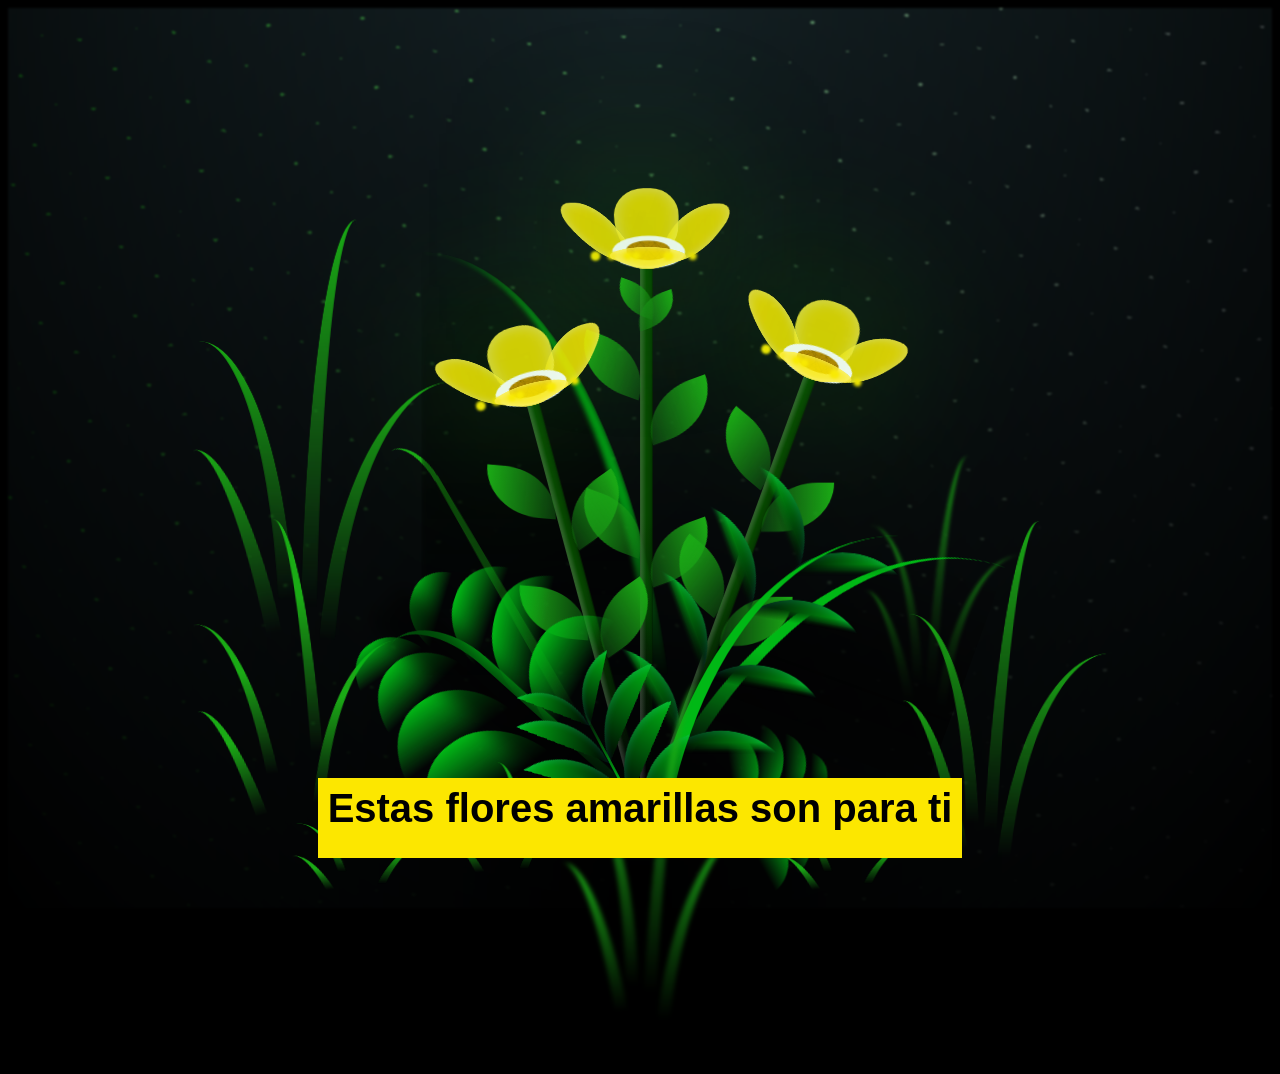
<file: index.html>
<!DOCTYPE html>
<html lang="en">

<head>
    <meta charset="UTF-8">
    <meta name="viewport" content="width=device-width, initial-scale=1.0">
    <title>FLORES AMARILLAS</title>
    <link rel="stylesheet" href="coloresflores.css">
    <script src="movimiento.js"></script>
</head>
<body>
    <div class="night"></div>
    <div class="flowers">
        <div class="flower flower--1">
            <div class="flower__leafs flower__leafs--1">
                <div class="flower__leaf flower__leaf--1"></div>
                <div class="flower__leaf flower__leaf--2"></div>
                <div class="flower__leaf flower__leaf--3"></div>
                <div class="flower__leaf flower__leaf--4"></div>
                <div class="flower__white-circle"></div>

                <div class="flower__light flower__light--1"></div>
                <div class="flower__light flower__light--2"></div>
                <div class="flower__light flower__light--3"></div>
                <div class="flower__light flower__light--4"></div>
                <div class="flower__light flower__light--5"></div>
                <div class="flower__light flower__light--6"></div>
                <div class="flower__light flower__light--7"></div>
                <div class="flower__light flower__light--8"></div>

            </div>
            <div class="flower__line">
                <div class="flower__line__leaf flower__line__leaf--1"></div>
                <div class="flower__line__leaf flower__line__leaf--2"></div>
                <div class="flower__line__leaf flower__line__leaf--3"></div>
                <div class="flower__line__leaf flower__line__leaf--4"></div>
                <div class="flower__line__leaf flower__line__leaf--5"></div>
                <div class="flower__line__leaf flower__line__leaf--6"></div>
            </div>
        </div>

        <div class="flower flower--2">
            <div class="flower__leafs flower__leafs--2">
                <div class="flower__leaf flower__leaf--1"></div>
                <div class="flower__leaf flower__leaf--2"></div>
                <div class="flower__leaf flower__leaf--3"></div>
                <div class="flower__leaf flower__leaf--4"></div>
                <div class="flower__white-circle"></div>

                <div class="flower__light flower__light--1"></div>
                <div class="flower__light flower__light--2"></div>
                <div class="flower__light flower__light--3"></div>
                <div class="flower__light flower__light--4"></div>
                <div class="flower__light flower__light--5"></div>
                <div class="flower__light flower__light--6"></div>
                <div class="flower__light flower__light--7"></div>
                <div class="flower__light flower__light--8"></div>

            </div>
            <div class="flower__line">
                <div class="flower__line__leaf flower__line__leaf--1"></div>
                <div class="flower__line__leaf flower__line__leaf--2"></div>
                <div class="flower__line__leaf flower__line__leaf--3"></div>
                <div class="flower__line__leaf flower__line__leaf--4"></div>
            </div>
        </div>

        <div class="flower flower--3">
            <div class="flower__leafs flower__leafs--3">
                <div class="flower__leaf flower__leaf--1"></div>
                <div class="flower__leaf flower__leaf--2"></div>
                <div class="flower__leaf flower__leaf--3"></div>
                <div class="flower__leaf flower__leaf--4"></div>
                <div class="flower__white-circle"></div>

                <div class="flower__light flower__light--1"></div>
                <div class="flower__light flower__light--2"></div>
                <div class="flower__light flower__light--3"></div>
                <div class="flower__light flower__light--4"></div>
                <div class="flower__light flower__light--5"></div>
                <div class="flower__light flower__light--6"></div>
                <div class="flower__light flower__light--7"></div>
                <div class="flower__light flower__light--8"></div>

            </div>
            <div class="flower__line">
                <div class="flower__line__leaf flower__line__leaf--1"></div>
                <div class="flower__line__leaf flower__line__leaf--2"></div>
                <div class="flower__line__leaf flower__line__leaf--3"></div>
                <div class="flower__line__leaf flower__line__leaf--4"></div>
            </div>
        </div>

        <div class="grow-ans" style="--d:1.2s">
            <div class="flower__g-long">
                <div class="flower__g-long__top"></div>
                <div class="flower__g-long__bottom"></div>
            </div>
        </div>

        <div class="growing-grass">
            <div class="flower__grass flower__grass--1">
                <div class="flower__grass--top"></div>
                <div class="flower__grass--bottom"></div>
                <div class="flower__grass__leaf flower__grass__leaf--1"></div>
                <div class="flower__grass__leaf flower__grass__leaf--2"></div>
                <div class="flower__grass__leaf flower__grass__leaf--3"></div>
                <div class="flower__grass__leaf flower__grass__leaf--4"></div>
                <div class="flower__grass__leaf flower__grass__leaf--5"></div>
                <div class="flower__grass__leaf flower__grass__leaf--6"></div>
                <div class="flower__grass__leaf flower__grass__leaf--7"></div>
                <div class="flower__grass__leaf flower__grass__leaf--8"></div>
                <div class="flower__grass__overlay"></div>
            </div>
        </div>

        <div class="growing-grass">
            <div class="flower__grass flower__grass--2">
                <div class="flower__grass--top"></div>
                <div class="flower__grass--bottom"></div>
                <div class="flower__grass__leaf flower__grass__leaf--1"></div>
                <div class="flower__grass__leaf flower__grass__leaf--2"></div>
                <div class="flower__grass__leaf flower__grass__leaf--3"></div>
                <div class="flower__grass__leaf flower__grass__leaf--4"></div>
                <div class="flower__grass__leaf flower__grass__leaf--5"></div>
                <div class="flower__grass__leaf flower__grass__leaf--6"></div>
                <div class="flower__grass__leaf flower__grass__leaf--7"></div>
                <div class="flower__grass__leaf flower__grass__leaf--8"></div>
                <div class="flower__grass__overlay"></div>
            </div>
        </div>

        <div class="grow-ans" style="--d:2.4s">
            <div class="flower__g-right flower__g-right--1">
                <div class="leaf"></div>
            </div>
        </div>

        <div class="grow-ans" style="--d:2.8s">
            <div class="flower__g-right flower__g-right--2">
                <div class="leaf"></div>
            </div>
        </div>

        <div class="grow-ans" style="--d:2.8s">
            <div class="flower__g-front">
                <div class="flower__g-front__leaf-wrapper flower__g-front__leaf-wrapper--1">
                    <div class="flower__g-front__leaf"></div>
                </div>
                <div class="flower__g-front__leaf-wrapper flower__g-front__leaf-wrapper--2">
                    <div class="flower__g-front__leaf"></div>
                </div>
                <div class="flower__g-front__leaf-wrapper flower__g-front__leaf-wrapper--3">
                    <div class="flower__g-front__leaf"></div>
                </div>
                <div class="flower__g-front__leaf-wrapper flower__g-front__leaf-wrapper--4">
                    <div class="flower__g-front__leaf"></div>
                </div>
                <div class="flower__g-front__leaf-wrapper flower__g-front__leaf-wrapper--5">
                    <div class="flower__g-front__leaf"></div>
                </div>
                <div class="flower__g-front__leaf-wrapper flower__g-front__leaf-wrapper--6">
                    <div class="flower__g-front__leaf"></div>
                </div>
                <div class="flower__g-front__leaf-wrapper flower__g-front__leaf-wrapper--7">
                    <div class="flower__g-front__leaf"></div>
                </div>
                <div class="flower__g-front__leaf-wrapper flower__g-front__leaf-wrapper--8">
                    <div class="flower__g-front__leaf"></div>
                </div>
                <div class="flower__g-front__line"></div>
            </div>
        </div>

        <div class="grow-ans" style="--d:3.2s">
            <div class="flower__g-fr">
                <div class="leaf"></div>
                <div class="flower__g-fr__leaf flower__g-fr__leaf--1"></div>
                <div class="flower__g-fr__leaf flower__g-fr__leaf--2"></div>
                <div class="flower__g-fr__leaf flower__g-fr__leaf--3"></div>
                <div class="flower__g-fr__leaf flower__g-fr__leaf--4"></div>
                <div class="flower__g-fr__leaf flower__g-fr__leaf--5"></div>
                <div class="flower__g-fr__leaf flower__g-fr__leaf--6"></div>
                <div class="flower__g-fr__leaf flower__g-fr__leaf--7"></div>
                <div class="flower__g-fr__leaf flower__g-fr__leaf--8"></div>
            </div>
        </div>

        <div class="long-g long-g--0">
            <div class="grow-ans" style="--d:3s">
                <div class="leaf leaf--0"></div>
            </div>
            <div class="grow-ans" style="--d:2.2s">
                <div class="leaf leaf--1"></div>
            </div>
            <div class="grow-ans" style="--d:3.4s">
                <div class="leaf leaf--2"></div>
            </div>
            <div class="grow-ans" style="--d:3.6s">
                <div class="leaf leaf--3"></div>
            </div>
        </div>

        <div class="long-g long-g--1">
            <div class="grow-ans" style="--d:3.6s">
                <div class="leaf leaf--0"></div>
            </div>
            <div class="grow-ans" style="--d:3.8s">
                <div class="leaf leaf--1"></div>
            </div>
            <div class="grow-ans" style="--d:4s">
                <div class="leaf leaf--2"></div>
            </div>
            <div class="grow-ans" style="--d:4.2s">
                <div class="leaf leaf--3"></div>
            </div>
        </div>

        <div class="long-g long-g--2">
            <div class="grow-ans" style="--d:4s">
                <div class="leaf leaf--0"></div>
            </div>
            <div class="grow-ans" style="--d:4.2s">
                <div class="leaf leaf--1"></div>
            </div>
            <div class="grow-ans" style="--d:4.4s">
                <div class="leaf leaf--2"></div>
            </div>
            <div class="grow-ans" style="--d:4.6s">
                <div class="leaf leaf--3"></div>
            </div>
        </div>

        <div class="long-g long-g--3">
            <div class="grow-ans" style="--d:4s">
                <div class="leaf leaf--0"></div>
            </div>
            <div class="grow-ans" style="--d:4.2s">
                <div class="leaf leaf--1"></div>
            </div>
            <div class="grow-ans" style="--d:3s">
                <div class="leaf leaf--2"></div>
            </div>
            <div class="grow-ans" style="--d:3.6s">
                <div class="leaf leaf--3"></div>
            </div>
        </div>

        <div class="long-g long-g--4">
            <div class="grow-ans" style="--d:4s">
                <div class="leaf leaf--0"></div>
            </div>
            <div class="grow-ans" style="--d:4.2s">
                <div class="leaf leaf--1"></div>
            </div>
            <div class="grow-ans" style="--d:3s">
                <div class="leaf leaf--2"></div>
            </div>
            <div class="grow-ans" style="--d:3.6s">
                <div class="leaf leaf--3"></div>
            </div>
        </div>

        <div class="long-g long-g--5">
            <div class="grow-ans" style="--d:4s">
                <div class="leaf leaf--0"></div>
            </div>
            <div class="grow-ans" style="--d:4.2s">
                <div class="leaf leaf--1"></div>
            </div>
            <div class="grow-ans" style="--d:3s">
                <div class="leaf leaf--2"></div>
            </div>
            <div class="grow-ans" style="--d:3.6s">
                <div class="leaf leaf--3"></div>
            </div>
        </div>

        <div class="long-g long-g--6">
            <div class="grow-ans" style="--d:4.2s">
                <div class="leaf leaf--0"></div>
            </div>
            <div class="grow-ans" style="--d:4.4s">
                <div class="leaf leaf--1"></div>
            </div>
            <div class="grow-ans" style="--d:4.6s">
                <div class="leaf leaf--2"></div>
            </div>
            <div class="grow-ans" style="--d:4.8s">
                <div class="leaf leaf--3"></div>
            </div>
        </div>

        <div class="long-g long-g--7">
            <div class="grow-ans" style="--d:3s">
                <div class="leaf leaf--0"></div>
            </div>
            <div class="grow-ans" style="--d:3.2s">
                <div class="leaf leaf--1"></div>
            </div>
            <div class="grow-ans" style="--d:3.5s">
                <div class="leaf leaf--2"></div>
            </div>
            <div class="grow-ans" style="--d:3.6s">
                <div class="leaf leaf--3"></div>
            </div>
        </div>
    </div>
    <div class="message">Estas flores amarillas son para ti</div>
</body>

</html>
</file>
<file: coloresflores.css>
::after,
::before {
    padding: 0;
    margin: 0;
    box-sizing: border-box;
}

:root {
    --dark-color: #000;
}

body {
    display: flex;
    align-items: flex-end;
    justify-content: center;
    min-height: 100vh;
    background-color: var(--dark-color);
    overflow: hidden;
    perspective: 1000px;
}

.night {
    position: fixed;
    left: 50%;
    top: 0;
    transform: translateX(-50%);
    width: 100%;
    height: 100%;
    filter: blur(0.1vmin);
    background-image: radial-gradient(ellipse at top, transparent 0%, var(--dark-color)),
        radial-gradient(ellipse at bottom, var(--dark-color), rgba(145, 233, 255, 0.2)),
        repeating-linear-gradient(220deg, rgb(0, 0, 0) 0px, rgb(0, 0, 0) 19px, transparent 19px,
            transparent 22px), repeating-linear-gradient(189deg, rgb(0, 0, 0) 0px, rgb(0, 0, 0) 19px,
            transparent 19px, transparent 22px), repeating-linear-gradient(148deg, rgb(0, 0, 0) 0px,
            rgb(0, 0, 0) 19px, transparent 19px, transparent 22px), linear-gradient(90deg, rgb(21, 255, 0),
            rgb(240, 240, 240));
}

.flowers {
    position: relative;
    transform: scale(0.9);
}

.flower {
    position: absolute;
    bottom: 10vmin;
    transform-origin: bottom center;
    z-index: 10;
    --fl-speed: 0.8s;
}

.message {
    background: #fce700;
    bottom: 50px;
    font-family: "Poppins", sans-serif;
    font-size: 40px;
    font-style: normal;
    font-weight: 800;
    height: 60px;
    line-height: 1;
    padding: 10px;
    position: absolute;
    opacity: 0;
    /* El elemento empieza invisible */
    animation: fadeIn 1s forwards;
    animation-delay: 2s;
    /* El elemento aparecerá después de 60 segundos */
}

@keyframes fadeIn {
    to {
        opacity: 1;
        /* El elemento se vuelve visible */
    }
}

.flower--1 {
    -webkit-animation: moving-flower-1 4s linear infinite;
    animation: moving-flower-1 4s linear infinite;
}

.flower--1 .flower__line {
    height: 70vmin;
    -webkit-animation-delay: 0.3s;
    animation-delay: 0.3s;
}

.flower--1 .flower__line__leaf--1 {
    -webkit-animation: blooming-leaf-right var(--fl-speed) 1.6s backwards;
    animation: blooming-leaf-right var(--fl-speed) 1.6s backwards;
}

.flower--1 .flower__line__leaf--2 {
    -webkit-animation: blooming-leaf-right var(--fl-speed) 1.4s backwards;
    animation: blooming-leaf-right var(--fl-speed) 1.4s backwards;
}

.flower--1 .flower__line__leaf--3 {
    -webkit-animation: blooming-leaf-left var(--fl-speed) 1.2s backwards;
    animation: blooming-leaf-left var(--fl-speed) 1.2s backwards;
}

.flower--1 .flower__line__leaf--4 {
    -webkit-animation: blooming-leaf-left var(--fl-speed) 1s backwards;
    animation: blooming-leaf-left var(--fl-speed) 1s backwards;
}

.flower--1 .flower__line__leaf--5 {
    -webkit-animation: blooming-leaf-right var(--fl-speed) 1.8s backwards;
    animation: blooming-leaf-right var(--fl-speed) 1.8s backwards;
}

.flower--1 .flower__line__leaf--6 {
    -webkit-animation: blooming-leaf-left var(--fl-speed) 2s backwards;
    animation: blooming-leaf-left var(--fl-speed) 2s backwards;
}

.flower--2 {
    left: 50%;
    transform: rotate(20deg);
    -webkit-animation: moving-flower-2 4s linear infinite;
    animation: moving-flower-2 4s linear infinite;
}

.flower--2 .flower__line {
    height: 60vmin;
    -webkit-animation-delay: 0.6s;
    animation-delay: 0.6s;
}

.flower--2 .flower__line__leaf--1 {
    -webkit-animation: blooming-leaf-right var(--fl-speed) 1.9s backwards;
    animation: blooming-leaf-right var(--fl-speed) 1.9s backwards;
}

.flower--2 .flower__line__leaf--2 {
    -webkit-animation: blooming-leaf-right var(--fl-speed) 1.7s backwards;
    animation: blooming-leaf-right var(--fl-speed) 1.7s backwards;
}

.flower--2 .flower__line__leaf--3 {
    -webkit-animation: blooming-leaf-left var(--fl-speed) 1.5s backwards;
    animation: blooming-leaf-left var(--fl-speed) 1.5s backwards;
}

.flower--2 .flower__line__leaf--4 {
    -webkit-animation: blooming-leaf-left var(--fl-speed) 1.3s backwards;
    animation: blooming-leaf-left var(--fl-speed) 1.3s backwards;
}

.flower--3 {
    left: 50%;
    transform: rotate(-15deg);
    -webkit-animation: moving-flower-3 4s linear infinite;
    animation: moving-flower-3 4s linear infinite;
}

.flower--3 .flower__line {
    -webkit-animation-delay: 0.9s;
    animation-delay: 0.9s;
}

.flower--3 .flower__line__leaf--1 {
    -webkit-animation: blooming-leaf-right var(--fl-speed) 2.5s backwards;
    animation: blooming-leaf-right var(--fl-speed) 2.5s backwards;
}

.flower--3 .flower__line__leaf--2 {
    -webkit-animation: blooming-leaf-right var(--fl-speed) 2.3s backwards;
    animation: blooming-leaf-right var(--fl-speed) 2.3s backwards;
}

.flower--3 .flower__line__leaf--3 {
    -webkit-animation: blooming-leaf-left var(--fl-speed) 2.1s backwards;
    animation: blooming-leaf-left var(--fl-speed) 2.1s backwards;
}

.flower--3 .flower__line__leaf--4 {
    -webkit-animation: blooming-leaf-left var(--fl-speed) 1.9s backwards;
    animation: blooming-leaf-left var(--fl-speed) 1.9s backwards;
}

.flower__leafs {
    position: relative;
    -webkit-animation: blooming-flower 2s backwards;
    animation: blooming-flower 2s backwards;
}

.flower__leafs--1 {
    -webkit-animation-delay: 1.1s;
    animation-delay: 1.1s;
}

.flower__leafs--2 {
    -webkit-animation-delay: 1.4s;
    animation-delay: 1.4s;
}

.flower__leafs--3 {
    -webkit-animation-delay: 1.7s;
    animation-delay: 1.7s;
}

.flower__leafs::after {
    content: "";
    position: absolute;
    left: 0;
    top: 0;
    transform: translate(-50%, -100%);
    width: 8vmin;
    height: 8vmin;
    background-color: #1aaa15;
    filter: blur(10vmin);
}

.flower__leaf {
    position: absolute;
    bottom: 0;
    left: 50%;
    width: 8vmin;
    height: 11vmin;
    border-radius: 51% 49% 47% 53%/44% 45% 55% 69%;
    background-color: #1aaa15;
    background-image: linear-gradient(to top, #fce700, #fce700);
    transform-origin: bottom center;
    opacity: 0.9;
    box-shadow: inset 0 0 2vmin rgba(255, 255, 255, 0.5);
}

.flower__leaf--1 {
    transform: translate(-10%, 1%) rotateY(40deg) rotateX(-50deg);
}

.flower__leaf--2 {
    transform: translate(-50%, -4%) rotateX(40deg);
}

.flower__leaf--3 {
    transform: translate(-90%, 0%) rotateY(45deg) rotateX(50deg);
}

.flower__leaf--4 {
    width: 8vmin;
    height: 8vmin;
    transform-origin: bottom left;
    border-radius: 4vmin 10vmin 4vmin 4vmin;
    transform: translate(0%, 18%) rotateX(70deg) rotate(-43deg);
    background-image: linear-gradient(to top, #fce700, #fce700);
    z-index: 1;
    opacity: 0.8;
}

.flower__white-circle {
    position: absolute;
    left: -3.5vmin;
    top: -3vmin;
    width: 9vmin;
    height: 4vmin;
    border-radius: 50%;
    background-color: #ffffff;
}

.flower__white-circle::after {
    content: "";
    position: absolute;
    left: 50%;
    top: 45%;
    transform: translate(-50%, -50%);
    width: 60%;
    height: 60%;
    border-radius: inherit;
    background-image: repeating-linear-gradient(135deg, rgba(0, 0, 0, 0.03) 0px,
            rgba(0, 0, 0, 0.03) 1px, transparent 1px, transparent 12px), repeating-linear-gradient(45deg,
            rgba(0, 0, 0, 0.03) 0px, rgba(0, 0, 0, 0.03) 1px, transparent 1px, transparent 12px),
        repeating-linear-gradient(67.5deg, rgba(0, 0, 0, 0.03) 0px, rgba(0, 0, 0, 0.03) 1px,
            transparent 1px, transparent 12px), repeating-linear-gradient(135deg, rgba(0, 0, 0, 0.03) 0px,
            rgba(0, 0, 0, 0.03) 1px, transparent 1px, transparent 12px), repeating-linear-gradient(45deg,
            rgba(0, 0, 0, 0.03) 0px, rgba(0, 0, 0, 0.03) 1px, transparent 1px, transparent 12px),
        repeating-linear-gradient(112.5deg, rgba(0, 0, 0, 0.03) 0px, rgba(0, 0, 0, 0.03) 1px,
            transparent 1px, transparent 12px), repeating-linear-gradient(112.5deg, rgba(0, 0, 0, 0.03) 0px,
            rgba(0, 0, 0, 0.03) 1px, transparent 1px, transparent 12px), repeating-linear-gradient(45deg,
            rgba(0, 0, 0, 0.03) 0px, rgba(0, 0, 0, 0.03) 1px, transparent 1px, transparent 12px),
        repeating-linear-gradient(22.5deg, rgba(0, 0, 0, 0.03) 0px, rgba(0, 0, 0, 0.03) 1px,
            transparent 1px, transparent 12px), repeating-linear-gradient(45deg, rgba(0, 0, 0, 0.03) 0px,
            rgba(0, 0, 0, 0.03) 1px, transparent 1px, transparent 12px), repeating-linear-gradient(22.5deg,
            rgba(0, 0, 0, 0.03) 0px, rgba(0, 0, 0, 0.03) 1px, transparent 1px, transparent 12px),
        repeating-linear-gradient(135deg, rgba(0, 0, 0, 0.03) 0px, rgba(0, 0, 0, 0.03) 1px,
            transparent 1px, transparent 12px), repeating-linear-gradient(157.5deg, rgba(0, 0, 0, 0.03) 0px,
            rgba(0, 0, 0, 0.03) 1px, transparent 1px, transparent 12px), repeating-linear-gradient(67.5deg,
            rgba(0, 0, 0, 0.03) 0px, rgba(0, 0, 0, 0.03) 1px, transparent 1px, transparent 12px),
        repeating-linear-gradient(67.5deg, rgba(0, 0, 0, 0.03) 0px, rgba(0, 0, 0, 0.03) 1px,
            transparent 1px, transparent 12px), linear-gradient(90deg, rgb(190, 133, 0), rgb(190, 133, 0));
}

.flower__line {
    height: 55vmin;
    width: 1.5vmin;
    background-image: linear-gradient(to left, rgba(0, 0, 0, 0.2), transparent,
            rgba(255, 255, 255, 0.2)), linear-gradient(to top, transparent 10%, #064600, #064600);
    box-shadow: inset 0 0 2px rgba(0, 0, 0, 0.5);
    -webkit-animation: grow-flower-tree 4s backwards;
    animation: grow-flower-tree 4s backwards;
}

.flower__line__leaf {
    --w: 7vmin;
    --h: calc(var(--w) + 2vmin);
    position: absolute;
    top: 20%;
    left: 90%;
    width: var(--w);
    height: var(--h);
    border-top-right-radius: var(--h);
    border-bottom-left-radius: var(--h);
    background-image: linear-gradient(to top, rgba(20, 122, 20, 0.4), #1aaa15);
}

.flower__line__leaf--1 {
    transform: rotate(70deg) rotateY(30deg);
}

.flower__line__leaf--2 {
    top: 45%;
    transform: rotate(70deg) rotateY(30deg);
}

.flower__line__leaf--3,
.flower__line__leaf--4,
.flower__line__leaf--6 {
    border-top-right-radius: 0;
    border-bottom-left-radius: 0;
    border-top-left-radius: var(--h);
    border-bottom-right-radius: var(--h);
    left: -460%;
    top: 12%;
    transform: rotate(-70deg) rotateY(30deg);
}

.flower__line__leaf--4 {
    top: 40%;
}

.flower__line__leaf--5 {
    top: 0;
    transform-origin: left;
    transform: rotate(70deg) rotateY(30deg) scale(0.6);
}

.flower__line__leaf--6 {
    top: -2%;
    left: -450%;
    transform-origin: right;
    transform: rotate(-70deg) rotateY(30deg) scale(0.6);
}

.flower__light {
    position: absolute;
    bottom: 0vmin;
    width: 1vmin;
    height: 1vmin;
    background-color: rgb(255, 251, 0);
    border-radius: 50%;
    filter: blur(0.2vmin);
    -webkit-animation: light-ans 4s linear infinite backwards;
    animation: light-ans 4s linear infinite backwards;
}

.flower__light:nth-child(odd) {
    background-color: #fce700;
}

.flower__light--1 {
    left: -2vmin;
    -webkit-animation-delay: 1s;
    animation-delay: 1s;
}

.flower__light--2 {
    left: 3vmin;
    -webkit-animation-delay: 0.5s;
    animation-delay: 0.5s;
}

.flower__light--3 {
    left: -6vmin;
    -webkit-animation-delay: 0.3s;
    animation-delay: 0.3s;
}

.flower__light--4 {
    left: 6vmin;
    -webkit-animation-delay: 0.9s;
    animation-delay: 0.9s;
}

.flower__light--5 {
    left: -1vmin;
    -webkit-animation-delay: 1.5s;
    animation-delay: 1.5s;
}

.flower__light--6 {
    left: -4vmin;
    -webkit-animation-delay: 3s;
    animation-delay: 3s;
}

.flower__light--7 {
    left: 3vmin;
    -webkit-animation-delay: 2s;
    animation-delay: 2s;
}

.flower__light--8 {
    left: -6vmin;
    -webkit-animation-delay: 3.5s;
    animation-delay: 3.5s;
}

.flower__grass {
    --c: #00b815;
    --line-w: 1.5vmin;
    position: absolute;
    bottom: 12vmin;
    left: -7vmin;
    display: flex;
    flex-direction: column;
    align-items: flex-end;
    z-index: 20;
    transform-origin: bottom center;
    transform: rotate(-48deg) rotateY(40deg);
}

.flower__grass--1 {
    -webkit-animation: moving-grass 2s linear infinite;
    animation: moving-grass 2s linear infinite;
}

.flower__grass--2 {
    left: 2vmin;
    bottom: 10vmin;
    transform: scale(0.5) rotate(75deg) rotateX(10deg) rotateY(-200deg);
    opacity: 0.8;
    z-index: 0;
    -webkit-animation: moving-grass--2 1.5s linear infinite;
    animation: moving-grass--2 1.5s linear infinite;
}

.flower__grass--top {
    width: 7vmin;
    height: 10vmin;
    border-top-right-radius: 100%;
    border-right: var(--line-w) solid var(--c);
    transform-origin: bottom center;
    transform: rotate(-2deg);
}

.flower__grass--bottom {
    margin-top: -2px;
    width: var(--line-w);
    height: 25vmin;
    background-image: linear-gradient(to top, transparent, var(--c));
}

.flower__grass__leaf {
    --size: 10vmin;
    position: absolute;
    width: calc(var(--size) * 2.1);
    height: var(--size);
    border-top-left-radius: var(--size);
    border-top-right-radius: var(--size);
    background-image: linear-gradient(to top, transparent, transparent 30%, var(--c));
    z-index: 100;
}

.flower__grass__leaf--1 {
    top: -6%;
    left: 30%;
    --size: 6vmin;
    transform: rotate(-20deg);
    -webkit-animation: growing-grass-ans--1 2s 2.6s backwards;
    animation: growing-grass-ans--1 2s 2.6s backwards;
}

@-webkit-keyframes growing-grass-ans--1 {
    0% {
        transform-origin: bottom left;
        transform: rotate(-20deg) scale(0);
    }
}

@keyframes growing-grass-ans--1 {
    0% {
        transform-origin: bottom left;
        transform: rotate(-20deg) scale(0);
    }
}

.flower__grass__leaf--2 {
    top: -5%;
    left: -110%;
    --size: 6vmin;
    transform: rotate(10deg);
    -webkit-animation: growing-grass-ans--2 2s 2.4s linear backwards;
    animation: growing-grass-ans--2 2s 2.4s linear backwards;
}

@-webkit-keyframes growing-grass-ans--2 {
    0% {
        transform-origin: bottom right;
        transform: rotate(10deg) scale(0);
    }
}

@keyframes growing-grass-ans--2 {
    0% {
        transform-origin: bottom right;
        transform: rotate(10deg) scale(0);
    }
}

.flower__grass__leaf--3 {
    top: 5%;
    left: 60%;
    --size: 8vmin;
    transform: rotate(-18deg) rotateX(-20deg);
    -webkit-animation: growing-grass-ans--3 2s 2.2s linear backwards;
    animation: growing-grass-ans--3 2s 2.2s linear backwards;
}

@-webkit-keyframes growing-grass-ans--3 {
    0% {
        transform-origin: bottom left;
        transform: rotate(-18deg) rotateX(-20deg) scale(0);
    }
}

@keyframes growing-grass-ans--3 {
    0% {
        transform-origin: bottom left;
        transform: rotate(-18deg) rotateX(-20deg) scale(0);
    }
}

.flower__grass__leaf--4 {
    top: 6%;
    left: -135%;
    --size: 8vmin;
    transform: rotate(2deg);
    -webkit-animation: growing-grass-ans--4 2s 2s linear backwards;
    animation: growing-grass-ans--4 2s 2s linear backwards;
}

@-webkit-keyframes growing-grass-ans--4 {
    0% {
        transform-origin: bottom right;
        transform: rotate(2deg) scale(0);
    }
}

@keyframes growing-grass-ans--4 {
    0% {
        transform-origin: bottom right;
        transform: rotate(2deg) scale(0);
    }
}

.flower__grass__leaf--5 {
    top: 20%;
    left: 60%;
    --size: 10vmin;
    transform: rotate(-24deg) rotateX(-20deg);
    -webkit-animation: growing-grass-ans--5 2s 1.8s linear backwards;
    animation: growing-grass-ans--5 2s 1.8s linear backwards;
}

@-webkit-keyframes growing-grass-ans--5 {
    0% {
        transform-origin: bottom left;
        transform: rotate(-24deg) rotateX(-20deg) scale(0);
    }
}

@keyframes growing-grass-ans--5 {
    0% {
        transform-origin: bottom left;
        transform: rotate(-24deg) rotateX(-20deg) scale(0);
    }
}

.flower__grass__leaf--6 {
    top: 22%;
    left: -180%;
    --size: 10vmin;
    transform: rotate(10deg);
    -webkit-animation: growing-grass-ans--6 2s 1.6s linear backwards;
    animation: growing-grass-ans--6 2s 1.6s linear backwards;
}

@-webkit-keyframes growing-grass-ans--6 {
    0% {
        transform-origin: bottom right;
        transform: rotate(10deg) scale(0);
    }
}

@keyframes growing-grass-ans--6 {
    0% {
        transform-origin: bottom right;
        transform: rotate(10deg) scale(0);
    }
}

.flower__grass__leaf--7 {
    top: 39%;
    left: 70%;
    --size: 10vmin;
    transform: rotate(-10deg);
    -webkit-animation: growing-grass-ans--7 2s 1.4s linear backwards;
    animation: growing-grass-ans--7 2s 1.4s linear backwards;
}

@-webkit-keyframes growing-grass-ans--7 {
    0% {
        transform-origin: bottom left;
        transform: rotate(-10deg) scale(0);
    }
}

@keyframes growing-grass-ans--7 {
    0% {
        transform-origin: bottom left;
        transform: rotate(-10deg) scale(0);
    }
}

.flower__grass__leaf--8 {
    top: 40%;
    left: -215%;
    --size: 11vmin;
    transform: rotate(10deg);
    -webkit-animation: growing-grass-ans--8 2s 1.2s linear backwards;
    animation: growing-grass-ans--8 2s 1.2s linear backwards;
}

@-webkit-keyframes growing-grass-ans--8 {
    0% {
        transform-origin: bottom right;
        transform: rotate(10deg) scale(0);
    }
}

@keyframes growing-grass-ans--8 {
    0% {
        transform-origin: bottom right;
        transform: rotate(10deg) scale(0);
    }
}

.flower__grass__overlay {
    position: absolute;
    top: -10%;
    right: 0%;
    width: 100%;
    height: 100%;
    background-color: rgba(0, 0, 0, 0.6);
    filter: blur(1.5vmin);
    z-index: 100;
}

.flower__g-long {
    --w: 2vmin;
    --h: 6vmin;
    --c: #1aaa15;
    position: absolute;
    bottom: 10vmin;
    left: -3vmin;
    transform-origin: bottom center;
    transform: rotate(-30deg) rotateY(-20deg);
    display: flex;
    flex-direction: column;
    align-items: flex-end;
    -webkit-animation: flower-g-long-ans 3s linear infinite;
    animation: flower-g-long-ans 3s linear infinite;
}

@-webkit-keyframes flower-g-long-ans {

    0%,
    100% {
        transform: rotate(-30deg) rotateY(-20deg);
    }

    50% {
        transform: rotate(-32deg) rotateY(-20deg);
    }
}

@keyframes flower-g-long-ans {

    0%,
    100% {
        transform: rotate(-30deg) rotateY(-20deg);
    }

    50% {
        transform: rotate(-32deg) rotateY(-20deg);
    }
}

.flower__g-long__top {
    top: calc(var(--h) * -1);
    width: calc(var(--w) + 1vmin);
    height: var(--h);
    border-top-right-radius: 100%;
    border-right: 0.7vmin solid var(--c);
    transform: translate(-0.7vmin, 1vmin);
}

.flower__g-long__bottom {
    width: var(--w);
    height: 50vmin;
    transform-origin: bottom center;
    background-image: linear-gradient(to top, transparent 30%, var(--c));
    box-shadow: inset 0 0 2px rgba(0, 0, 0, 0.5);
    -webkit-clip-path: polygon(35% 0, 65% 1%, 100% 100%, 0% 100%);
    clip-path: polygon(35% 0, 65% 1%, 100% 100%, 0% 100%);
}

.flower__g-right {
    position: absolute;
    bottom: 6vmin;
    left: -2vmin;
    transform-origin: bottom left;
    transform: rotate(20deg);
}

.flower__g-right .leaf {
    width: 30vmin;
    height: 50vmin;
    border-top-left-radius: 100%;
    border-left: 2vmin solid #00b815;
    background-image: linear-gradient(to bottom, transparent, var(--dark-color) 60%);
    -webkit-mask-image: linear-gradient(to top, transparent 30%, #00b815 60%);    mask-image: linear-gradient(to top, transparent 30%, #00b815 60%);
}

.flower__g-right--1 {
    -webkit-animation: flower-g-right-ans 2.5s linear infinite;
    animation: flower-g-right-ans 2.5s linear infinite;
}

.flower__g-right--2 {
    left: 5vmin;
    transform: rotateY(-180deg);
    -webkit-animation: flower-g-right-ans--2 3s linear infinite;
    animation: flower-g-right-ans--2 3s linear infinite;
}

.flower__g-right--2 .leaf {
    height: 75vmin;
    filter: blur(0.3vmin);
    opacity: 0.8;
}

@-webkit-keyframes flower-g-right-ans {

    0%,
    100% {
        transform: rotate(20deg);
    }

    50% {
        transform: rotate(24deg) rotateX(-20deg);
    }
}

@keyframes flower-g-right-ans {

    0%,
    100% {
        transform: rotate(20deg);
    }

    50% {
        transform: rotate(24deg) rotateX(-20deg);
    }
}

@-webkit-keyframes flower-g-right-ans--2 {

    0%,
    100% {
        transform: rotateY(-180deg) rotate(0deg) rotateX(-20deg);
    }

    50% {
        transform: rotateY(-180deg) rotate(6deg) rotateX(-20deg);
    }
}

@keyframes flower-g-right-ans--2 {

    0%,
    100% {
        transform: rotateY(-180deg) rotate(0deg) rotateX(-20deg);
    }

    50% {
        transform: rotateY(-180deg) rotate(6deg) rotateX(-20deg);
    }
}

.flower__g-front {
    position: absolute;
    bottom: 6vmin;
    left: 2.5vmin;
    z-index: 100;
    transform-origin: bottom center;
    transform: rotate(-28deg) rotateY(30deg) scale(1.04);
    -webkit-animation: flower__g-front-ans 2s linear infinite;
    animation: flower__g-front-ans 2s linear infinite;
}

@-webkit-keyframes flower__g-front-ans {

    0%,
    100% {
        transform: rotate(-28deg) rotateY(30deg) scale(1.04);
    }

    50% {
        transform: rotate(-35deg) rotateY(40deg) scale(1.04);
    }
}

@keyframes flower__g-front-ans {

    0%,
    100% {
        transform: rotate(-28deg) rotateY(30deg) scale(1.04);
    }

    50% {
        transform: rotate(-35deg) rotateY(40deg) scale(1.04);
    }
}

.flower__g-front__line {
    width: 0.3vmin;
    height: 20vmin;
    background-image: linear-gradient(to top, transparent, #00b815, transparent 100%);
    position: relative;
}

.flower__g-front__leaf-wrapper {
    position: absolute;
    top: 0;
    left: 0;
    transform-origin: bottom left;
    transform: rotate(10deg);
}

.flower__g-front__leaf-wrapper:nth-child(even) {
    left: 0vmin;
    transform: rotateY(-180deg) rotate(5deg);
    -webkit-animation: flower__g-front__leaf-left-ans 1s ease-in backwards;
    animation: flower__g-front__leaf-left-ans 1s ease-in backwards;
}

.flower__g-front__leaf-wrapper:nth-child(odd) {
    -webkit-animation: flower__g-front__leaf-ans 1s ease-in backwards;
    animation: flower__g-front__leaf-ans 1s ease-in backwards;
}

.flower__g-front__leaf-wrapper--1 {
    top: -8vmin;
    transform: scale(0.7);
    -webkit-animation: flower__g-front__leaf-ans 1s 5.5s ease-in backwards !important;
    animation: flower__g-front__leaf-ans 1s 5.5s ease-in backwards !important;
}

.flower__g-front__leaf-wrapper--2 {
    top: -8vmin;
    transform: rotateY(-180deg) scale(0.7) !important;
    -webkit-animation: flower__g-front__leaf-left-ans-2 1s 4.6s ease-in backwards !important;
    animation: flower__g-front__leaf-left-ans-2 1s 4.6s ease-in backwards !important;
}

.flower__g-front__leaf-wrapper--3 {
    top: -3vmin;
    -webkit-animation: flower__g-front__leaf-ans 1s 4.6s ease-in backwards;
    animation: flower__g-front__leaf-ans 1s 4.6s ease-in backwards;
}

.flower__g-front__leaf-wrapper--4 {
    top: -3vmin;
    transform: rotateY(-180deg) scale(0.9) !important;
    -webkit-animation: flower__g-front__leaf-left-ans-2 1s 4.6s ease-in backwards !important;
    animation: flower__g-front__leaf-left-ans-2 1s 4.6s ease-in backwards !important;
}

@-webkit-keyframes flower__g-front__leaf-left-ans-2 {
    0% {
        transform: rotateY(-180deg) scale(0);
    }
}

@keyframes flower__g-front__leaf-left-ans-2 {
    0% {
        transform: rotateY(-180deg) scale(0);
    }
}

.flower__g-front__leaf-wrapper--5,
.flower__g-front__leaf-wrapper--6 {
    top: 2vmin;
}

.flower__g-front__leaf-wrapper--7,
.flower__g-front__leaf-wrapper--8 {
    top: 6.5vmin;
}

.flower__g-front__leaf-wrapper--2 {
    -webkit-animation-delay: 5.2s !important;
    animation-delay: 5.2s !important;
}

.flower__g-front__leaf-wrapper--3 {
    -webkit-animation-delay: 4.9s !important;
    animation-delay: 4.9s !important;
}

.flower__g-front__leaf-wrapper--5 {
    -webkit-animation-delay: 4.3s !important;
    animation-delay: 4.3s !important;
}

.flower__g-front__leaf-wrapper--6 {
    -webkit-animation-delay: 4.1s !important;
    animation-delay: 4.1s !important;
}

.flower__g-front__leaf-wrapper--7 {
    -webkit-animation-delay: 3.8s !important;
    animation-delay: 3.8s !important;
}

.flower__g-front__leaf-wrapper--8 {
    -webkit-animation-delay: 3.5s !important;
    animation-delay: 3.5s !important;
}

@-webkit-keyframes flower__g-front__leaf-ans {
    0% {
        transform: rotate(10deg) scale(0);
    }
}

@keyframes flower__g-front__leaf-ans {
    0% {
        transform: rotate(10deg) scale(0);
    }
}

@-webkit-keyframes flower__g-front__leaf-left-ans {
    0% {
        transform: rotateY(-180deg) rotate(5deg) scale(0);
    }
}

@keyframes flower__g-front__leaf-left-ans {
    0% {
        transform: rotateY(-180deg) rotate(5deg) scale(0);
    }
}

.flower__g-front__leaf {
    width: 10vmin;
    height: 10vmin;
    border-radius: 100% 0% 0% 100%/100% 100% 0% 0%;
    box-shadow: inset 0 2px 1vmin hsla(184deg, 97%, 58%, 0.2);
    background-image: linear-gradient(to bottom left, transparent, var(--dark-color)),
        linear-gradient(to bottom right, #00b815 50%, transparent 50%, transparent);
    -webkit-mask-image: linear-gradient(to bottom right, #00b815 50%, transparent 50%, transparent);    mask-image: linear-gradient(to bottom right, #00b815 50%, transparent 50%, transparent);
    mask-image: linear-gradient(to bottom right, #00b815 50%, transparent 50%, transparent);
}

.flower__g-fr {
    position: absolute;
    bottom: -4vmin;
    left: vmin;
    transform-origin: bottom left;
    z-index: 10;
    -webkit-animation: flower__g-fr-ans 2s linear infinite;
    animation: flower__g-fr-ans 2s linear infinite;
}

@-webkit-keyframes flower__g-fr-ans {

    0%,
    100% {
        transform: rotate(2deg);
    }

    50% {
        transform: rotate(4deg);
    }
}

@keyframes flower__g-fr-ans {

    0%,
    100% {
        transform: rotate(2deg);
    }

    50% {
        transform: rotate(4deg);
    }
}

.flower__g-fr .leaf {
    width: 30vmin;
    height: 50vmin;
    border-top-left-radius: 100%;
    border-left: 2vmin solid #00b815;
    -webkit-mask-image: linear-gradient(to top, transparent 25%, #00b815 50%);    mask-image: linear-gradient(to top, transparent 25%, #00b815 50%);
    position: relative;
    z-index: 1;
}

.flower__g-fr__leaf {
    position: absolute;
    top: 0;
    left: 0;
    width: 10vmin;
    height: 10vmin;
    border-radius: 100% 0% 0% 100%/100% 100% 0% 0%;
    box-shadow: inset 0 2px 1vmin hsla(184deg, 97%, 58%, 0.2);
    background-image: linear-gradient(to bottom left, transparent, var(--dark-color) 98%),
        linear-gradient(to bottom right, #00b815 45%, transparent 50%, transparent);
    -webkit-mask-image: linear-gradient(135deg, #00b815 40%, transparent 50%, transparent);    mask-image: linear-gradient(135deg, #00b815 40%, transparent 50%, transparent);
}

.flower__g-fr__leaf--1 {
    left: 20vmin;
    transform: rotate(45deg);
    -webkit-animation: flower__g-fr-leaft-ans-1 0.5s 5.2s linear backwards;
    animation: flower__g-fr-leaft-ans-1 0.5s 5.2s linear backwards;
}

@-webkit-keyframes flower__g-fr-leaft-ans-1 {
    0% {
        transform-origin: left;
        transform: rotate(45deg) scale(0);
    }
}

@keyframes flower__g-fr-leaft-ans-1 {
    0% {
        transform-origin: left;
        transform: rotate(45deg) scale(0);
    }
}

.flower__g-fr__leaf--2 {
    left: 12vmin;
    top: -7vmin;
    transform: rotate(25deg) rotateY(-180deg);
    -webkit-animation: flower__g-fr-leaft-ans-6 0.5s 5s linear backwards;
    animation: flower__g-fr-leaft-ans-6 0.5s 5s linear backwards;
}

.flower__g-fr__leaf--3 {
    left: 15vmin;
    top: 6vmin;
    transform: rotate(55deg);
    -webkit-animation: flower__g-fr-leaft-ans-5 0.5s 4.8s linear backwards;
    animation: flower__g-fr-leaft-ans-5 0.5s 4.8s linear backwards;
}

.flower__g-fr__leaf--4 {
    left: 6vmin;
    top: -2vmin;
    transform: rotate(25deg) rotateY(-180deg);
    -webkit-animation: flower__g-fr-leaft-ans-6 0.5s 4.6s linear backwards;
    animation: flower__g-fr-leaft-ans-6 0.5s 4.6s linear backwards;
}

.flower__g-fr__leaf--5 {
    left: 10vmin;
    top: 14vmin;
    transform: rotate(55deg);
    -webkit-animation: flower__g-fr-leaft-ans-5 0.5s 4.4s linear backwards;
    animation: flower__g-fr-leaft-ans-5 0.5s 4.4s linear backwards;
}

@-webkit-keyframes flower__g-fr-leaft-ans-5 {
    0% {
        transform-origin: left;
        transform: rotate(55deg) scale(0);
    }
}

@keyframes flower__g-fr-leaft-ans-5 {
    0% {
        transform-origin: left;
        transform: rotate(55deg) scale(0);
    }
}

.flower__g-fr__leaf--6 {
    left: 0vmin;
    top: 6vmin;
    transform: rotate(25deg) rotateY(-180deg);
    -webkit-animation: flower__g-fr-leaft-ans-6 0.5s 4.2s linear backwards;
    animation: flower__g-fr-leaft-ans-6 0.5s 4.2s linear backwards;
}

@-webkit-keyframes flower__g-fr-leaft-ans-6 {
    0% {
        transform-origin: right;
        transform: rotate(25deg) rotateY(-180deg) scale(0);
    }
}

@keyframes flower__g-fr-leaft-ans-6 {
    0% {
        transform-origin: right;
        transform: rotate(25deg) rotateY(-180deg) scale(0);
    }
}

.flower__g-fr__leaf--7 {
    left: 5vmin;
    top: 22vmin;
    transform: rotate(45deg);
    -webkit-animation: flower__g-fr-leaft-ans-7 0.5s 4s linear backwards;
    animation: flower__g-fr-leaft-ans-7 0.5s 4s linear backwards;
}

@-webkit-keyframes flower__g-fr-leaft-ans-7 {
    0% {
        transform-origin: left;
        transform: rotate(45deg) scale(0);
    }
}

@keyframes flower__g-fr-leaft-ans-7 {
    0% {
        transform-origin: left;
        transform: rotate(45deg) scale(0);
    }
}

.flower__g-fr__leaf--8 {
    left: -4vmin;
    top: 15vmin;
    transform: rotate(15deg) rotateY(-180deg);
    -webkit-animation: flower__g-fr-leaft-ans-8 0.5s 3.8s linear backwards;
    animation: flower__g-fr-leaft-ans-8 0.5s 3.8s linear backwards;
}

@-webkit-keyframes flower__g-fr-leaft-ans-8 {
    0% {
        transform-origin: right;
        transform: rotate(15deg) rotateY(-180deg) scale(0);
    }
}

@keyframes flower__g-fr-leaft-ans-8 {
    0% {
        transform-origin: right;
        transform: rotate(15deg) rotateY(-180deg) scale(0);
    }
}

.long-g {
    position: absolute;
    bottom: 25vmin;
    left: -42vmin;
    transform-origin: bottom left;
}

.long-g--1 {
    bottom: 0vmin;
    transform: scale(0.8) rotate(-5deg);
}

.long-g--1 .leaf {
    -webkit-mask-image: linear-gradient(to top, transparent 40%, #00b815 80%) !important;    mask-image: linear-gradient(to top, transparent 40%, #00b815 80%) !important;
}

.long-g--1 .leaf--1 {
    --w: 5vmin;
    --h: 60vmin;
    left: -2vmin;
    transform: rotate(3deg) rotateY(-180deg);
}

.long-g--2,
.long-g--3 {
    bottom: -3vmin;
    left: -35vmin;
    transform-origin: center;
    transform: scale(0.6) rotateX(60deg);
}

.long-g--2 .leaf,
.long-g--3 .leaf {
    -webkit-mask-image: linear-gradient(to top, transparent 50%, #00b815 80%) !important;    mask-image: linear-gradient(to top, transparent 50%, #00b815 80%) !important;
}

.long-g--2 .leaf--1,
.long-g--3 .leaf--1 {
    left: -1vmin;
    transform: rotateY(-180deg);
}

.long-g--3 {
    left: -17vmin;
    bottom: 0vmin;
}

.long-g--3 .leaf {
    -webkit-mask-image: linear-gradient(to top, transparent 40%, #00b815 80%) !important;    mask-image: linear-gradient(to top, transparent 40%, #00b815 80%) !important;
}

.long-g--4 {
    left: 25vmin;
    bottom: -3vmin;
    transform-origin: center;
    transform: scale(0.6) rotateX(60deg);
}

.long-g--4 .leaf {
    -webkit-mask-image: linear-gradient(to top, transparent 50%, #00b815 80%) !important;    mask-image: linear-gradient(to top, transparent 50%, #00b815 80%) !important;
}

.long-g--5 {
    left: 42vmin;
    bottom: 0vmin;
    transform: scale(0.8) rotate(2deg);
}

.long-g--6 {
    left: 0vmin;
    bottom: -20vmin;
    z-index: 100;
    filter: blur(0.3vmin);
    transform: scale(0.8) rotate(2deg);
}

.long-g--7 {
    left: 35vmin;
    bottom: 20vmin;
    z-index: -1;
    filter: blur(0.3vmin);
    transform: scale(0.6) rotate(2deg);
    opacity: 0.7;
}

.long-g .leaf {
    --w: 15vmin;
    --h: 40vmin;
    --c: #1aaa15;
    position: absolute;
    bottom: 0;
    width: var(--w);
    height: var(--h);
    border-top-left-radius: 100%;
    border-left: 2vmin solid var(--c);
    -webkit-mask-image: linear-gradient(to top, transparent 20%, var(--dark-color));    mask-image: linear-gradient(to top, transparent 20%, var(--dark-color));
    transform-origin: bottom center;
}

.long-g .leaf--0 {
    left: 2vmin;
    -webkit-animation: leaf-ans-1 4s linear infinite;
    animation: leaf-ans-1 4s linear infinite;
}

.long-g .leaf--1 {
    --w: 5vmin;
    --h: 60vmin;
    -webkit-animation: leaf-ans-1 4s linear infinite;
    animation: leaf-ans-1 4s linear infinite;
}

.long-g .leaf--2 {
    --w: 10vmin;
    --h: 40vmin;
    left: -0.5vmin;
    bottom: 5vmin;
    transform-origin: bottom left;
    transform: rotateY(-180deg);
    -webkit-animation: leaf-ans-2 3s linear infinite;
    animation: leaf-ans-2 3s linear infinite;
}

.long-g .leaf--3 {
    --w: 5vmin;
    --h: 30vmin;
    left: -1vmin;
    bottom: 3.2vmin;
    transform-origin: bottom left;
    transform: rotate(-10deg) rotateY(-180deg);
    -webkit-animation: leaf-ans-3 3s linear infinite;
    animation: leaf-ans-3 3s linear infinite;
}

@-webkit-keyframes leaf-ans-1 {

    0%,
    100% {
        transform: rotate(-5deg) scale(1);
    }

    50% {
        transform: rotate(5deg) scale(1.1);
    }
}

@keyframes leaf-ans-1 {

    0%,
    100% {
        transform: rotate(-5deg) scale(1);
    }

    50% {
        transform: rotate(5deg) scale(1.1);
    }
}

@-webkit-keyframes leaf-ans-2 {

    0%,
    100% {
        transform: rotateY(-180deg) rotate(5deg);
    }

    50% {
        transform: rotateY(-180deg) rotate(0deg) scale(1.1);
    }
}

@keyframes leaf-ans-2 {

    0%,
    100% {
        transform: rotateY(-180deg) rotate(5deg);
    }

    50% {
        transform: rotateY(-180deg) rotate(0deg) scale(1.1);
    }
}

@-webkit-keyframes leaf-ans-3 {

    0%,
    100% {
        transform: rotate(-10deg) rotateY(-180deg);
    }

    50% {
        transform: rotate(-20deg) rotateY(-180deg);
    }
}

@keyframes leaf-ans-3 {

    0%,
    100% {
        transform: rotate(-10deg) rotateY(-180deg);
    }

    50% {
        transform: rotate(-20deg) rotateY(-180deg);
    }
}

.grow-ans {
    -webkit-animation: grow-ans 2s var(--d) backwards;
    animation: grow-ans 2s var(--d) backwards;
}

@-webkit-keyframes grow-ans {
    0% {
        transform: scale(0);
        opacity: 0;
    }
}

@keyframes grow-ans {
    0% {
        transform: scale(0);
        opacity: 0;
    }
}

@-webkit-keyframes light-ans {
    0% {
        opacity: 0;
        transform: translateY(0vmin);
    }

    25% {
        opacity: 1;
        transform: translateY(-5vmin) translateX(-2vmin);
    }

    50% {
        opacity: 1;
        transform: translateY(-15vmin) translateX(2vmin);
        filter: blur(0.2vmin);
    }

    75% {
        transform: translateY(-20vmin) translateX(-2vmin);
        filter: blur(0.2vmin);
    }

    100% {
        transform: translateY(-30vmin);
        opacity: 0;
        filter: blur(1vmin);
    }
}

@keyframes light-ans {
    0% {
        opacity: 0;
        transform: translateY(0vmin);
    }

    25% {
        opacity: 1;
        transform: translateY(-5vmin) translateX(-2vmin);
    }

    50% {
        opacity: 1;
        transform: translateY(-15vmin) translateX(2vmin);
        filter: blur(0.2vmin);
    }

    75% {
        transform: translateY(-20vmin) translateX(-2vmin);
        filter: blur(0.2vmin);
    }

    100% {
        transform: translateY(-30vmin);
        opacity: 0;
        filter: blur(1vmin);
    }
}

@-webkit-keyframes moving-flower-1 {

    0%,
    100% {
        transform: rotate(2deg);
    }

    50% {
        transform: rotate(-2deg);
    }
}

@keyframes moving-flower-1 {

    0%,
    100% {
        transform: rotate(2deg);
    }

    50% {
        transform: rotate(-2deg);
    }
}

@-webkit-keyframes moving-flower-2 {

    0%,
    100% {
        transform: rotate(18deg);
    }

    50% {
        transform: rotate(14deg);
    }
}

@keyframes moving-flower-2 {

    0%,
    100% {
        transform: rotate(18deg);
    }

    50% {
        transform: rotate(14deg);
    }
}

@-webkit-keyframes moving-flower-3 {

    0%,
    100% {
        transform: rotate(-18deg);
    }

    50% {
        transform: rotate(-20deg) rotateY(-10deg);
    }
}

@keyframes moving-flower-3 {

    0%,
    100% {
        transform: rotate(-18deg);
    }

    50% {
        transform: rotate(-20deg) rotateY(-10deg);
    }
}

@-webkit-keyframes blooming-leaf-right {
    0% {
        transform-origin: left;
        transform: rotate(70deg) rotateY(30deg) scale(0);
    }
}

@keyframes blooming-leaf-right {
    0% {
        transform-origin: left;
        transform: rotate(70deg) rotateY(30deg) scale(0);
    }
}

@-webkit-keyframes blooming-leaf-left {
    0% {
        transform-origin: right;
        transform: rotate(-70deg) rotateY(30deg) scale(0);
    }
}

@keyframes blooming-leaf-left {
    0% {
        transform-origin: right;
        transform: rotate(-70deg) rotateY(30deg) scale(0);
    }
}

@-webkit-keyframes grow-flower-tree {
    0% {
        height: 0;
        border-radius: 1vmin;
    }
}

@keyframes grow-flower-tree {
    0% {
        height: 0;
        border-radius: 1vmin;
    }
}

@-webkit-keyframes blooming-flower {
    0% {
        transform: scale(0);
    }
}

@keyframes blooming-flower {
    0% {
        transform: scale(0);
    }
}

@-webkit-keyframes moving-grass {

    0%,
    100% {
        transform: rotate(-48deg) rotateY(40deg);
    }

    50% {
        transform: rotate(-50deg) rotateY(40deg);
    }
}

@keyframes moving-grass {

    0%,
    100% {
        transform: rotate(-48deg) rotateY(40deg);
    }

    50% {
        transform: rotate(-50deg) rotateY(40deg);
    }
}

@-webkit-keyframes moving-grass--2 {

    0%,
    100% {
        transform: scale(0.5) rotate(75deg) rotateX(10deg) rotateY(-200deg);
    }

    50% {
        transform: scale(0.5) rotate(79deg) rotateX(10deg) rotateY(-200deg);
    }
}

@keyframes moving-grass--2 {

    0%,
    100% {
        transform: scale(0.5) rotate(75deg) rotateX(10deg) rotateY(-200deg);
    }

    50% {
        transform: scale(0.5) rotate(79deg) rotateX(10deg) rotateY(-200deg);
    }
}

.growing-grass {
    -webkit-animation: growing-grass-ans 1s 2s backwards;
    animation: growing-grass-ans 1s 2s backwards;
}

@-webkit-keyframes growing-grass-ans {
    0% {
        transform: scale(0);
    }
}

@keyframes growing-grass-ans {
    0% {
        transform: scale(0);
    }
}

.container * {
    -webkit-animation-play-state: paused !important;
    animation-play-state: paused !important;
}

/*# sourceMappingURL=main.css.map */
</file>
